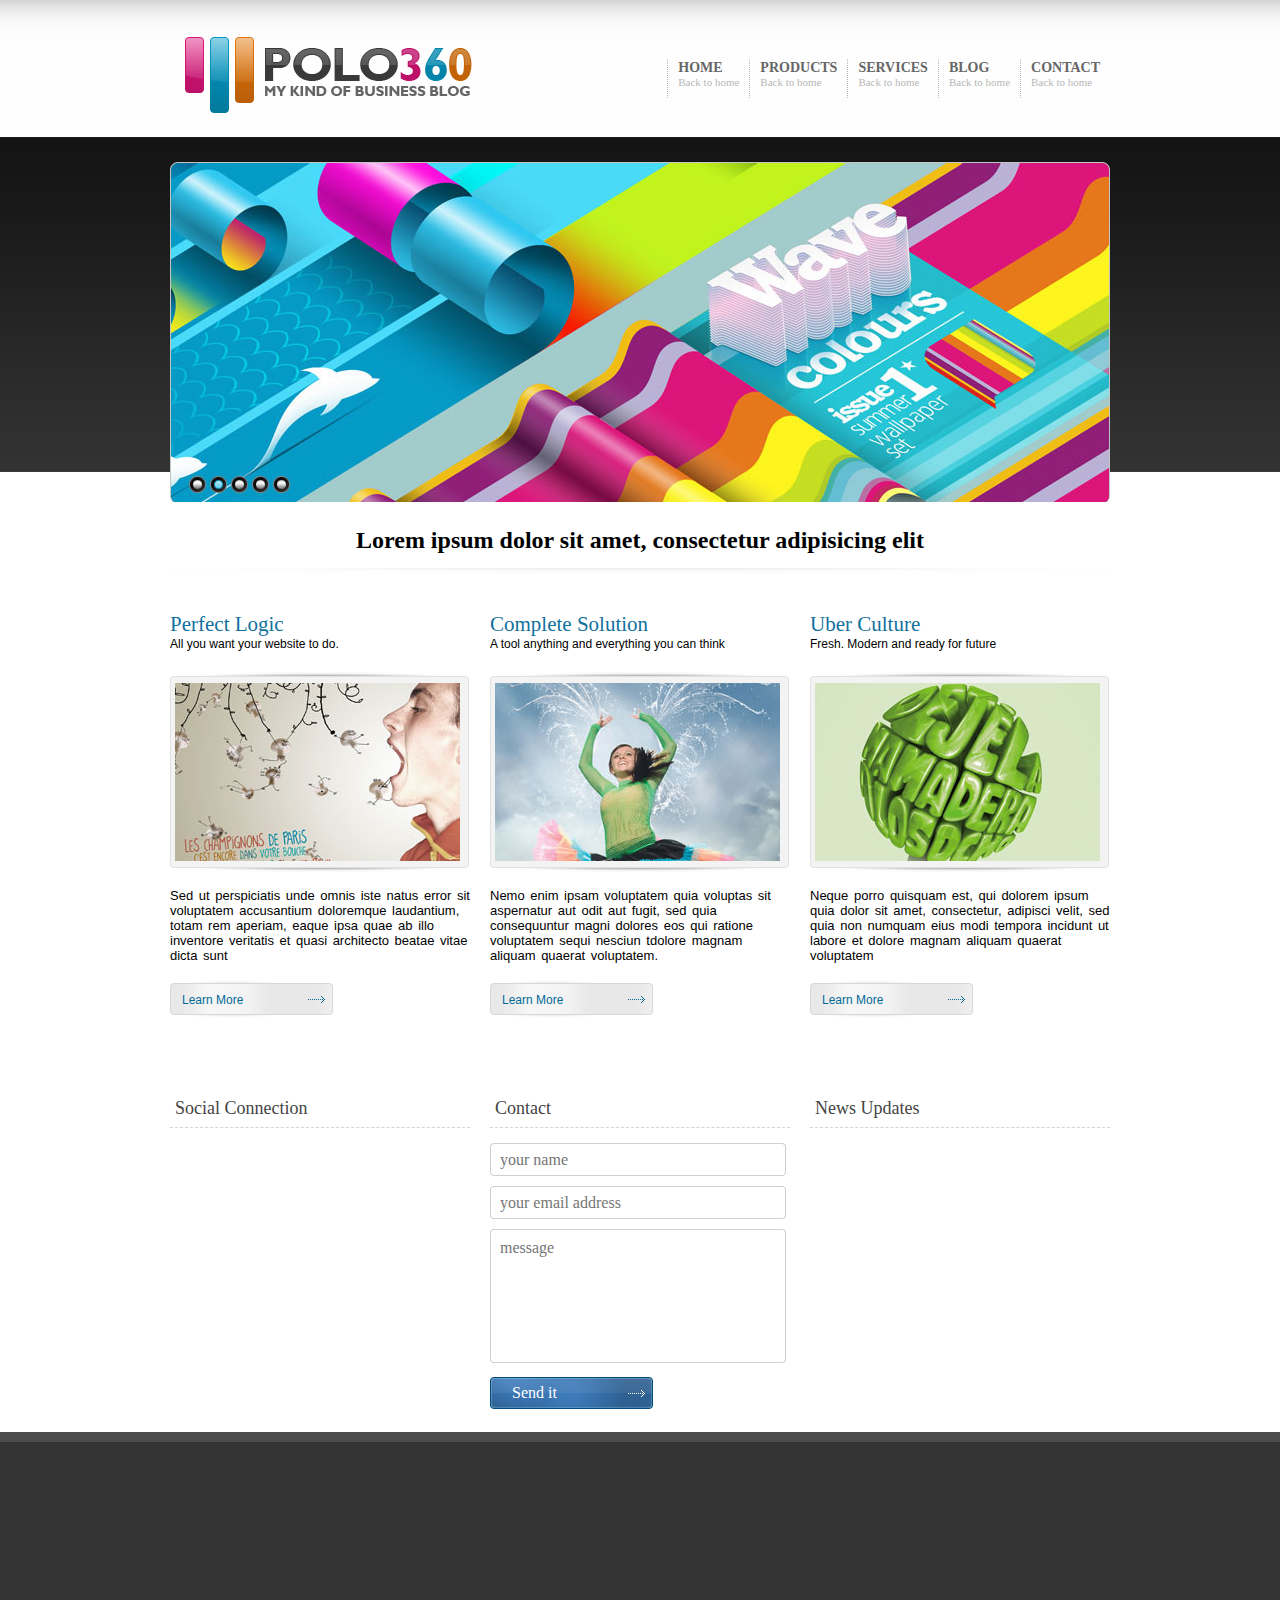
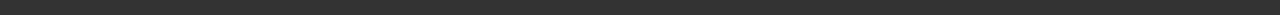
<file: index.html>
<!DOCTYPE html>
<html lang="en">
<head>
    <meta charset="UTF-8">
    <title>POLO360__</title>

    <link rel="stylesheet" href="css/reset.css">
    <link rel="stylesheet" href="css/normalize.css">
    <link rel="stylesheet" href="css/page-index.css">
</head>
<body>
    <!-- Naming
            camel
            aa-bb-ccc aa_bb_cc

    -->
    <div class="header w">

        <ul class="nav">
            <li>
                <a href="#">HOME</a>
                <p>Back to home</p>

            </li>
            <li>
                <a href="#">PRODUCTS</a>
                <p>Back to home</p>
            </li>
            <li>
                <a href="#">SERVICES</a>
                <p>Back to home</p>
            </li>
            <li>
                <a href="#">BLOG</a>
                <p>Back to home</p>
            </li>
            <li>
                <a href="#">CONTACT</a>
                <p>Back to home</p>
            </li>
        </ul>

         <a href="#">
            <img src="img/lg.png" alt="logo" class="logo">
        </a>

    </div>

    <div class="banner w">
        <img src="img/ban.jpg" alt="banner">
        <!--<div class="shad w"> </div>-->

    </div>

    <div class="content w clearfix">
        <h1>Lorem ipsum dolor sit amet, consectetur adipisicing elit</h1>

        <div class="pl">
            <h2>Perfect Logic</h2>
            <p class="p1">All you want your website to do.</p>
            <div class="imgDiv">
                    <img src="img/pic1.jpg" alt="boy">
            </div>
            <p class="p2">Sed ut perspiciatis unde omnis iste natus error sit voluptatem accusantium doloremque laudantium, totam rem aperiam, eaque ipsa quae ab illo inventore veritatis et quasi architecto beatae vitae dicta sunt</p>
            <a href="#" class="lm">Learn More</a>

        </div>
        <div class="cs">
            <h2>Complete Solution</h2>
           <p class="p1">A tool anything and everything you can think</p>
            <div class="imgDiv">
                    <img src="img/pic2.jpg" alt="boy">
            </div>
            <p class="p2">Nemo enim ipsam voluptatem quia voluptas sit aspernatur aut odit aut fugit, sed quia consequuntur magni dolores eos qui ratione voluptatem sequi nesciun tdolore magnam aliquam quaerat voluptatem.</p>
            <a href="#" class="lm">Learn More</a>
        </div>
        <div class="uc">
            <h2>Uber Culture</h2>
            <p class="p1">Fresh. Modern and ready for future</p>
            <div class="imgDiv">
                    <img src="img/pic3.jpg" alt="boy">
            </div>
            <p class="p2">Neque porro quisquam est, qui dolorem ipsum quia dolor sit amet, consectetur, adipisci velit, sed quia non numquam eius modi tempora incidunt ut labore et dolore magnam aliquam quaerat voluptatem</p>
            <a href="#" class="lm">Learn More</a>
        </div>

    </div>

     <div class="contact w clearfix">
            <div class="sc">
                <h2>Social Connection</h2>
            </div>
            <div class="co">
                <h2>Contact</h2>
                <form action="#">
                    <input type="text" class="txt" placeholder="your name">
                    <input type="text" class="txt" placeholder="your email address">
                    <textarea class="tarea" placeholder="message"></textarea>
                    <button class="btn">Send it</button>
                </form>

            </div>
            <div class="nu">
                <h2>News Updates</h2>
            </div>

        </div>

    <div class="footer">


    </div>

</body>
</html>
</file>
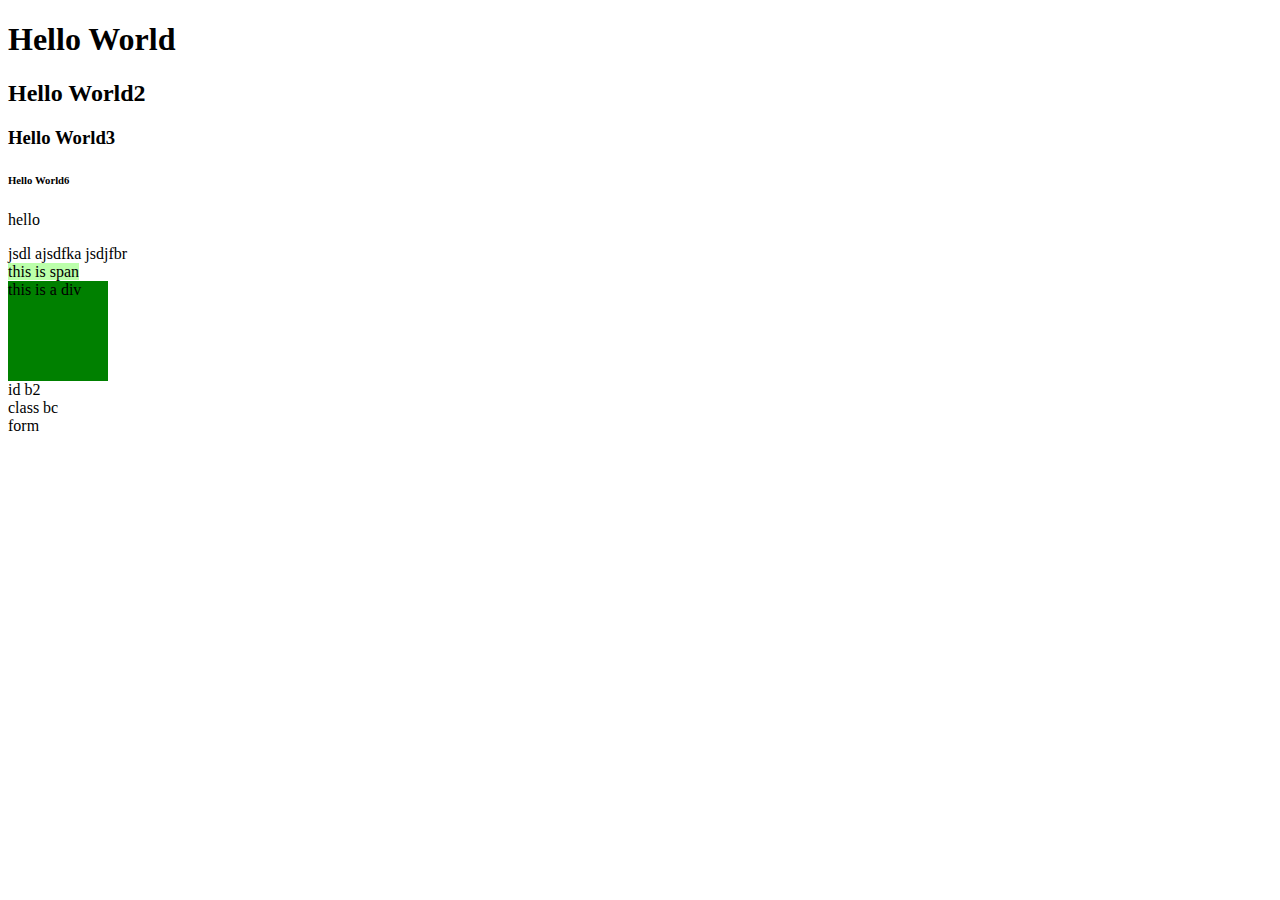
<file: hello.html>
<!DOCTYPE html>
<html lang="en">
<head>
    <meta charset="UTF-8">
    <title>Hello</title>
    <style>
        span{
            background-color: #bfa
        }

        .box{
            background-color: green;
            width: 100px;
            height: 100px;
        }
    /*

    */




    </style>
</head>
<body>
    <h1>Hello World</h1>
    <h2>Hello World2</h2>
    <h3>Hello World3</h3>
    
    <h6>Hello World6</h6>
    <p>
        hello
    </p>
    jsdl
ajsdfka
jsdjfbr <br/>
    <span>this is span</span>
    <div class="box">this is a div</div>
    <div id="b2">id b2</div>
    <div class="bc">class bc</div>
    <!-- action server address -->
    <!-- 查询字符串-->
    <form action="" name="username">form</form>


</body>
</html>
</file>
<file: css/page-index.css>
body{
    background: url("../img/bg.png") repeat-x;
    /*height: 3000px;*/
}

.clearfix:before,
.clearfix:after {
    content: "";
    display: table;
    clear: both;
}

.w{
    width: 940px;
    margin: 0 auto;
}

.header{
    /*background-color: #bbffaa;*/
    padding-top: 37px;
    padding-bottom: 46px;
}

.logo{
    margin-left: 15px;
}

.nav{
    float: right;
    margin-top: 22px;
}

.nav li{
    float: left;
    padding: 0px 10px;
    border-left: 1px dotted #b6b6b6;
    padding-bottom: 10px;
}


.nav a{
    color: #666;
    font: bold 14px Georgia ;
    text-decoration: none;
}

.nav a:hover{
    color: #a1a1a1;
    text-decoration: underline;
}

.nav p{
    color: #b7b7b7;
    font: 11px Tahoma;

}
.content{
    /*background-color: #bfa;*/
}

.shad{
    height: 15px;
    background: url("../img/shadow.png") repeat-x;
}



.content h1{
    text-align: center;
    font: bold 24px Georgia;
    padding: 6px 0 20px 0;
    background: url("../img/line.png") center bottom no-repeat;
    margin-bottom: 38px;
}

.cs, .pl, .uc,
.contact .co, .contact .nu, .contact .sc{
    /*background-color: #abc;*/
    /*height: 100px;*/
    width: 300px;
    float: left;
}

.cs, .contact .co{
    margin: 0 20px;
}

.content h2{
    color: #11719e;
    font: 21px Georgia;
    
}

.content p{
    color: #000;
}

.imgDiv{
    width: 299px;
    height: 202px;
    background: url("../img/img-bg.png") no-repeat;
    margin-top: 20px;
    margin-bottom: 15px;
}

.imgDiv img{
    padding-top: 12px;
    padding-left: 5px;
}

.p1{
    color: #8c8c8c;
    font: 12px Helvetica;
}

.p2{
    height: 92px;
    color: #3e3e3e;
    font: 13px Helvetica;
    word-spacing: 2px;
}

.lm{
    display: block;
    width: 163px;
    height: 40px;
    background: url(../img/sprite.png) no-repeat 0 -70px;
    text-decoration: none;
    color: #016999;
    font: 12px/40px Helvetica;
    text-indent: 1em;
    margin-bottom: 35px;
}

.contact .co, .contact .nu, .contact .sc{
    /*height: 300px;*/
    /*color: #999;*/
}

.txt{
    width: 276px;
    height: 33px;
    background: url("../img/input.png") no-repeat;
    border: none;
    margin-bottom: 10px;
    padding: 0 10px;
}
.tarea{
    width: 276px;
    height: 114px;
    background: url("../img/textarea.png") no-repeat;
    border: none;
    resize: none;
    padding: 10px;

}

.contact h2{
    color: #444;
    font: 18px/1 Georgia;
    border-bottom: 1px dashed #d3d3d3;
    padding: 44px 0px 10px;
    margin-bottom: 15px;
    text-indent: 5px;
}


.btn{
    width: 163px;
    height: 32px;
    background: url("../img/sprite.png") no-repeat 0 -27px;
    margin: 11px 0px 23px;
    border: none;
    text-align: left;
    text-indent: 1em;
    cursor: pointer;
    color: white;
}
.footer{
    height: 173px;
    background: #333;
    border-top: 10px solid #4c4c4c;

}
</file>
